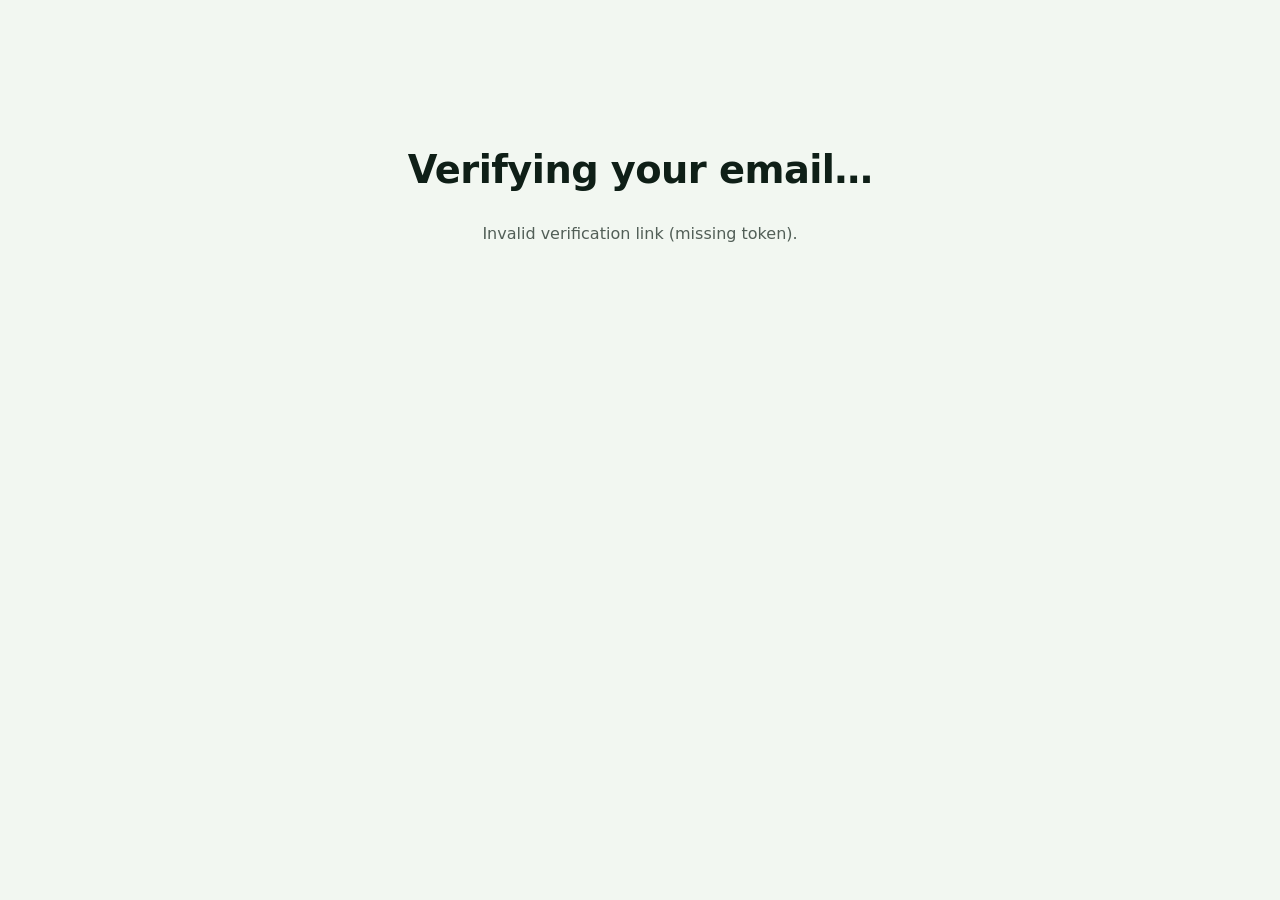
<file: verify.html>
<!DOCTYPE html>
<html lang="en">
<head>
  <meta charset="UTF-8" />
  <title>Verify Email – AutoWeave</title>
  <meta name="viewport" content="width=device-width, initial-scale=1" />
  <link rel="stylesheet" href="style.css" />
</head>

<body class="si-theme">

  <section style="padding:120px 20px; text-align:center;">
    <h1 style="font-weight:900;">Verifying your email…</h1>
    <p id="status" style="opacity:0.7; margin-top:20px;">Please wait.</p>
  </section>

<script>
  const params = new URLSearchParams(window.location.search);
  const token = params.get("token");
  const statusEl = document.getElementById("status");

  if (!token) {
    statusEl.textContent = "Invalid verification link (missing token).";
  } else {
    (async () => {
      try {
        const res = await fetch("https://autoweave-backend.onrender.com/api/v1/auth/verify", {
          method: "POST",
          headers: { "Content-Type": "application/json" },
          body: JSON.stringify({ token })
        });

        const data = await res.json().catch(() => ({}));

        if (!res.ok) {
          statusEl.textContent = data.detail || data.message || `Verification failed (${res.status}).`;
          return;
        }

        statusEl.textContent = "Email verified successfully. You can now log in.";
      } catch (e) {
        statusEl.textContent = "Verification failed (network error).";
      }
    })();
  }
</script>

</body>
</html>
</file>
<file: style.css>
/* =========================================================
   Sloxen - style.css (tidied + deduplicated)
   0) Reset + Variables
   ========================================================= */

*, *::before, *::after { box-sizing: border-box; }

:root{
  /* Header offset for fixed header (desktop default) */
  --header-offset: 10px;

  /* Softer, more “creamy green” palette */
  --bg: #f2f7f1;
  --surface: #ffffff;
  --text: #0f1f17;
  --muted: #40554b;
  --accent: #2f7d63;
  --accent-soft: #e2f0ea;
  --divider: #d6e2da;
  --radius-lg: 1.2rem;
  --shadow: 0 8px 24px rgba(15,31,23,0.08);
}


/* =========================================================
   1) Base Page Layout
   ========================================================= */

html, body{
  margin: 0;
  padding: 0;
  min-height: 100%;
  overflow-x: hidden;
  font-family: "Space Grotesk", system-ui, sans-serif;
  color: var(--text);
  line-height: 1.65;
  background: var(--bg);
}

/* Reserve space so content never sits under the fixed header */
body{
  padding-top: var(--header-offset);
}

/* Containers */
.container{
  width: 100%;
  max-width: 1100px;
  margin: 0 auto;
  padding: 0 1rem;
}


/* =========================================================
   2) Header (Fixed)
   ========================================================= */

.site-header{
  position: fixed;
  top: 2;
  left: 0;
  right: 0;
  z-index: 1000;
  background: var(--bg);
}

.site-header .container{
  width: 100%;
}


/* =========================================================
   3) Header “Card” + Footer “Card”
   - Shared “card” visual style.
   ========================================================= */

.nav-container,
.site-footer .footer-grid{
  background: rgba(255,255,255,0.90);
  border: 1px solid var(--divider);
  border-radius: var(--radius-lg);
  box-shadow: var(--shadow);
  padding: 0.6rem 1.6rem;
}

.nav-container{
  display: flex;
  justify-content: space-between;
  align-items: center;
  flex-wrap: wrap;
  gap: 1rem;
  position: relative; /* anchor for mobile hamburger positioning */
}


/* =========================================================
   4) Logo
   ========================================================= */

.logo{
  display: flex;
  align-items: center;
  gap: 0.7rem;
}
.logo-img{
  height: 34px;
  width: 34px;
  border-radius: 50%;
}
.logo-text{
  font-weight: 650;
  letter-spacing: 0.01em;
  color: var(--accent);
}
.logo-text span{
  color: inherit;
}


/* =========================================================
   5) Desktop Navigation Pills
   - Premium pill buttons.
   ========================================================= */

.main-nav{
  display: flex;
  flex-wrap: wrap;
  gap: 0.55rem;
}

.nav-link{
  display: inline-flex;
  align-items: center;
  justify-content: center;

  height: 44px;
  padding: 0 16px;

  border-radius: 9999px;
  border: 1px solid rgba(15,31,23,0.10);

  background: rgba(255,255,255,0.92);
  color: var(--muted);

  font-size: 0.9rem;
  font-weight: 600;
  letter-spacing: 0.02em;
  text-transform: uppercase;
  line-height: 1;

  cursor: pointer;
  text-decoration: none;
  white-space: nowrap;
}

.nav-link:hover{
  color: var(--text);
  border-color: rgba(15, 39, 31, 0.35);
}

/* Active: subtle, not neon */
.nav-link.active,
.nav-link[aria-current="page"]{
  border-color: rgba(15, 44, 35, 0.45);
  color: var(--accent);
  background: var(--accent-soft);
}


/* =========================================================
   6) Desktop Dropdown (details/summary)
   - Dropdown caret uses “≡” as you currently have; keep or change later.
   - Menu is a small card.
   ========================================================= */

.nav-dropdown{
  position: relative;
  display: inline-block;
}

.nav-dropdown > summary{
  list-style: none;
}
.nav-dropdown > summary::-webkit-details-marker{
  display: none;
}

/* Caret / icon */
.nav-dropdown > summary::after{
  content: "≡";
  margin-left: 1rem;
  font-size: 2em;
  opacity: 0.5;
  letter-spacing: -0.05em;
}

.nav-dropdown-menu{
  position: absolute;
  top: calc(100% + 10px);
  left: 0;
  min-width: 220px;
  padding: 0.5rem;
  border-radius: 14px;
  background: rgba(255,255,255,0.95);
  border: 1px solid var(--divider);
  box-shadow: 0 12px 28px rgba(4, 8, 6, 0.12);
  z-index: 2000;
}

.nav-dropdown-link{
  display: block;
  padding: 0.55rem 0.75rem;
  border-radius: 10px;
  text-decoration: none;
  color: var(--muted);
  font-size: 0.82rem;
  letter-spacing: 0.08em;
  text-transform: uppercase;
  white-space: nowrap;
}
.nav-dropdown-link:hover{
  background: rgba(47,125,99,0.10);
  color: var(--text);
}

.nav-dropdown:not([open]) .nav-dropdown-menu{
  display: none;
}


/* =========================================================
   7) Typography
   - Removed global “p { max-width: 100% !important; }” which broke layouts.
   - Keep normal paragraph rhythm.
   ========================================================= */

h1, h2, h3{
  color: var(--text);
  margin: 0.5rem 0;
  font-weight: 650;
  letter-spacing: -0.015em;
}
h1{ font-size: clamp(1.9rem, 3.6vw, 2.4rem); }
h2{ font-size: 1.25rem; margin-top: 1.2rem; }

p{ margin: 0.9rem 0; }

a{ color: var(--accent); }
a:hover{ text-decoration: underline; }

.lead{
  margin: 0.45rem 0;
  font-size: clamp(1.8rem, 4vw, 2.35rem);
  line-height: 1.12;
  letter-spacing: -0.02em;
}

/* Pill tagline */
.pill{
  display: inline-block;
  margin-top: 0rem;
  border-radius: 9999px;
  border: 1px solid rgba(15,31,23,0.10);
  padding: 0.4rem 0.9rem;
  font-size: 0.74rem;
  text-transform: uppercase;
  letter-spacing: 0.14em;
  color: var(--muted);
  background: rgba(255,255,255,0.92);
}


/* =========================================================
   8) Dividers + Spacers
   ========================================================= */

.divider{
  height: 1px;
  background: var(--divider);
  margin: 1.6rem 0;
}

.sub-divider{
  width: 48px;
  height: 1px;
  background: var(--divider);
  margin: 1.2rem 0;
  opacity: 0.7;
}

.spacer-lg{ height: 2.4rem; }
.spacer-xl{ height: 3.2rem; }


/* =========================================================
   9) About Quote Block (merged)
   ========================================================= */

.about-quote{
  max-width: 720px;
  margin: 3rem 0 3.5rem;
  margin-left: 1.5rem;
  padding-left: 1.2rem;
  border-left: 2px solid var(--divider);
}

.quote-lead{
  font-size: 1.35rem;
  font-weight: 500;
  line-height: 1.4;
  margin: 0 0 0.6rem;
  color: var(--text);
}

.quote-body{
  font-size: 1.05rem;
  line-height: 1.7;
  margin: 0;
  color: var(--muted);
}

.emphasis{
  font-weight: 500;
  color: var(--text);
}


/* =========================================================
   10) Hybrid Diagram
   ========================================================= */

.hybrid-diagram{
  display: block;
  text-align: center;
  max-width: 680px;
  margin: 2.4rem auto 3rem;
  color: var(--muted);
}

.hybrid-diagram svg{
  display: block;
  width: 100%;
  height: auto;
  margin: 0 auto 1rem;
}

.hybrid-diagram img{
  display: block;
  max-width: 100%;
  height: auto;
  margin: 0 auto;
}

/* SVG text via class so we can size it responsively */
.hybrid-center{
  font-size: 14px;
  font-weight: 500;
  fill: currentColor;
}

/* Legend: responsive pills */
.hybrid-legend{
  display: flex;
  flex-wrap: wrap;
  gap: 0.5rem;
  justify-content: center;
  margin: 0.6rem 0 0.9rem;
}

.legend-pill{
  display: inline-flex;
  align-items: center;
  justify-content: center;
  padding: 0.35rem 0.7rem;
  border-radius: 9999px;
  border: 1px solid rgba(15,31,23,0.12);
  background: rgba(255,255,255,0.9);
  color: var(--muted);
  font-size: 0.85rem;
  line-height: 1;
  white-space: nowrap;
}

.diagram-caption{
  font-size: 0.95rem;
  line-height: 1.6;
  text-align: center;
  color: var(--muted);
  margin: 0;
}

.process-flow {
  display: flex;
  gap: 1.5rem;
  overflow-x: auto;
  padding: 1rem 0;
  margin: 1rem 0;
}

.step {
  flex: 0 0 auto;
  min-width: 140px;
  text-align: center;
  position: relative;
}

.step-number {
  width: 36px;
  height: 36px;
  margin: 0 auto 0.5rem;
  border-radius: 50%;
  background: #1b6b02;
  color: white;
  display: flex;
  align-items: center;
  justify-content: center;
  font-weight: 600;
}

.step p {
  font-size: 0.9rem;
  color: #1b6b02;
}

/* optional connecting line */
.step:not(:last-child)::after {
  content: "";
  position: absolute;
  top: 18px;
  right: -0.75rem;
  width: 1.5rem;
  height: 2px;
  background: #e5e7eb;
}

.pricing-grid {
  display: grid;
  grid-template-columns: repeat(3, 1fr);
  gap: 1rem;
  margin: 1.5rem 0;
}

.pricing-card {
  border-radius: 18px;
  padding: 1.25rem;
  background: #EEF5FA;
  border: 1px solid #D6E6F2;
  transition: transform 0.2s ease, box-shadow 0.2s ease;
}

.pricing-card:nth-child(1) {
  background: #F0F7FC;
  border-color: #2C7FB8;
}

.pricing-card:nth-child(2) {
  background: #F2F8FC;
  border-color: #CFE3F1;
}

.pricing-card:nth-child(3) {
  background: #F6FAFD;
  border-color: #DDEBF5;
}

.pricing-card:hover {
  transform: translateY(-10px);
  box-shadow: 0 8px 24px rgba(0, 0, 0, 0.08);
}

.pricing-tag {
  font-size: 0.8rem;
  font-weight: 800;
  letter-spacing: 0.08em;
  text-transform: uppercase;
  color: #2C7FB8;
}

.pricing-note {
  margin-top: 1rem;
  font-size: 0.9rem;
  color: #6b7280;
}

.pricing-card p {
  color: #374151;
}


/* =========================================================
   11) Anchor/Scroll Offset (single system)
   ========================================================= */

html{
  scroll-padding-top: var(--header-offset);
}

section,
.tab-section,
h1, h2, h3{
  scroll-margin-top: var(--header-offset);
}


/* =========================================================
   12) Figures / Images / Zoom
   - Kept your figure sizing + zoom behaviour.
   ========================================================= */

figure{ margin: 0; }

figure img{
  display: block;
  width: 100%;
  height: auto;
  max-width: 100%;
}

.figure-half{
  max-width: 50%;
  margin: 1.5rem auto;
}

.figure-half figcaption {
  display: block;
  width: min(90vw, 1036px);
  margin-top: 0.75rem;
  margin-left: 50%;
  transform: translateX(-50%);
  text-align: left;
  position: relative;
  z-index: 1;
}

.zoomable img {
  position: relative;
  z-index: 2;
  cursor: zoom-in;
  transition: transform 0.25s ease;
  transform-origin: center top;
}

.zoomable img:hover {
  transform: scale(2);
  z-index: 10;
}

.zoomable img:active {
  transform: scale(1.5);
  z-index: 10;
  cursor: zoom-out;
}

.plot-carousel {
  position: relative;
  display: flex;
  align-items: center;
}

.plot-nav {
  position: absolute;
  top: 50%;
  transform: translateY(-50%);
  z-index: 2;

  width: 36px;
  height: 36px;
  border-radius: 50%;
  border: none;

  background: rgba(255,255,255,0.9);
  box-shadow: 0 2px 6px rgba(0,0,0,0.15);
  cursor: pointer;
  font-size: 20px;
}

.plot-nav.left {
  left: -10px;
}

.plot-nav.right {
  right: -10px;
}

.plot-nav:hover {
  background: white;
}

.product-plot-strip {
  display: flex;
  gap: 1rem;
  overflow-x: auto;
  overflow-y: hidden;
  scroll-snap-type: x mandatory;
  padding: 0.75rem 0 1rem;
  margin: 1rem 0 1.25rem;
  max-width: 100%;
}

.product-plot-strip img {
  flex: 0 0 auto;
  height: 520px;
  width: auto;
  border-radius: 14px;
  border: 1px solid #e5e7eb;
  scroll-snap-align: start;
  background: #fff;
  object-fit: cover;
}

.product-plot-strip::-webkit-scrollbar {
  height: 8px;
}

.product-plot-strip::-webkit-scrollbar-thumb {
  background: #cbd5e1;
  border-radius: 999px;
}

.product-plot-strip-wide {
  display: flex;
  gap: 1rem;
  overflow-x: auto;
  overflow-y: hidden;
  scroll-snap-type: x mandatory;
  padding: 0.75rem 0 1rem;
  margin: 1rem 0 1.25rem;
  max-width: 100%;
}

.product-plot-strip-wide img {
  flex: 0 0 auto;
  height: 200px;
  width: auto;
  border-radius: 14px;
  border: 1px solid #e5e7eb;
  scroll-snap-align: start;
  background: #fff;
  object-fit: cover;
}

.product-plot-strip-wide::-webkit-scrollbar {
  height: 8px;
}

.product-plot-strip-wide::-webkit-scrollbar-thumb {
  background: #cbd5e1;
  border-radius: 999px;
}


/* =========================================================
   13) Footer
   ========================================================= */

.site-footer{
  font-size: 0.7rem;      /* align with nav pills */
  padding: 0.7rem 0 1rem;  /* tighter vertical rhythm */
}

.footer-grid{
  display: flex;
  justify-content: space-between;
  align-items: center;
  gap: 0.6rem;
}

.site-footer .footer-grid{
  gap: 0.6rem;
}

.footer-meta p{
  margin: 0.05rem 0;
  line-height: 1.2;
  font-size: inherit;
}

.footer-links a{
  font-size: 0.75rem;
  text-decoration: none;
  color: var(--muted);
  line-height: 1.2;
}
.footer-links a:hover{
  color: var(--text);
  text-decoration: underline;
}

.footer-links {
  display: flex;
  align-items: center;
  gap: 0.5rem;
  flex-wrap: nowrap;
}

/* =========================================================
   14) Page Theme
   ========================================================= */

body.sloths-page{
  --bg: #FAF8F4;
  --surface: #FFFFFF;
  --text: #1C1A17;
  --muted: #6E665E;
  --divider: #D9CFC2;
  --accent: #2F4A3C;
  --accent-soft: #EFE8DF;
  --shadow: 0 10px 28px rgba(28,26,23,0.10);
}

/* top spacing rule  */
body.sloths-page .tab-section:first-of-type{
  margin-top: 0.5rem;
  padding: 4rem 0;
}

body.sloths-page main .tab-section + .tab-section{
  margin-top: -4rem;
}

/* sloths page main panel */
body.sloths-page main .tab-section{
  padding: 4rem 0;
}

body.sloths-page main .tab-section .container{
  background: rgba(255,255,255,0.88);
  border: 1px solid var(--divider);
  border-radius: var(--radius-lg);
  box-shadow: var(--shadow);
  padding: 1rem 2rem;
}



/* Contact typography */
body.sloths-page h1{
  font-size: clamp(2.2rem, 4.2vw, 3.1rem);
  font-weight: 600;
  letter-spacing: -0.02em;
  margin-top: 0;
}

body.sloths-page p{
  max-width: none;
  margin: 1.05rem 0;
  color: var(--text);
}

body.sloths-page .divider{
  background: var(--divider);
  margin: 1rem 0 1.8rem;
  opacity: 0.95;
}

body.sloths-page a{
  color: var(--accent);
  text-decoration: underline;
  text-decoration-thickness: 1px;
  text-underline-offset: 3px;
}
body.sloths-page a:hover{
  text-decoration-thickness: 2px;
}


/* =========================================================
   15) Contact Form 
   ========================================================= */

.contact-form{
  margin-top: 1.2rem;
  max-width: 720px;
}

.contact-form .form-row{
  display: flex;
  flex-direction: column;
  gap: 0.45rem;
  margin: 0.95rem 0;
}

.contact-form label{
  font-weight: 550;
  color: var(--text);
}

.contact-form input,
.contact-form select,
.contact-form textarea{
  width: 100%;
  padding: 0.75rem 0.9rem;
  border: 1px solid var(--divider);
  border-radius: 12px;
  background: var(--surface);
  color: var(--text);
  font: inherit;
  line-height: 1.4;
  outline: none;

  appearance: none;
  -webkit-appearance: none;
  -moz-appearance: none;
}

.contact-form textarea{
  resize: vertical;
  min-height: 140px;
}

.contact-form input:focus,
.contact-form select:focus,
.contact-form textarea:focus{
  border-color: rgba(47,125,99,0.55);
  box-shadow: 0 0 0 3px rgba(47,125,99,0.16);
}

.contact-form button{
  margin-top: 0.6rem;
  height: 38px;
  padding: 0 16px;
  border-radius: 9999px;
  border: 1px solid rgba(15,31,23,0.12);
  background: rgba(255,255,255,0.92);
  color: var(--muted);
  font: inherit;
  font-size: 0.74rem;
  font-weight: 650;
  letter-spacing: 0.12em;
  text-transform: uppercase;
  cursor: pointer;
  white-space: nowrap;
}

.contact-form button:hover{
  color: var(--text);
  border-color: rgba(47,125,99,0.35);
  transform: translateY(-1px);
}


/* =========================================================
   16) NAV
   ========================================================= */

nav a,
nav a:hover,
nav a:focus,
nav a:active,
nav a.active{
  text-decoration: none !important;
}

#backToTop {
  position: fixed;
  bottom: 20px;
  right: 20px;

  padding: 8px 14px;
  border-radius: 999px;

  border: 1px solid rgba(15,31,23,0.15);
  background: rgba(255,255,255,0.75);
  backdrop-filter: blur(6px);

  font-size: 14px;
  font-weight: 500;
  color: rgba(15,31,23,0.85);

  cursor: pointer;
  display: none;

  transition: all 0.2s ease;
  z-index: 1000;
}

#backToTop:hover {
  background: rgba(15,31,23,0.06);
  border-color: rgba(15,31,23,0.25);
  transform: translateY(-2px);
}

/* =========================================================
   17) Small helpers
   ========================================================= */

.work-links{
  font-size: 0.9em;
  opacity: 0.85;
}

.profile-link{
  display: inline-flex;
  flex-direction: column;
  align-items: flex-start;
  gap: 0.4rem;
  text-decoration: none;
}

/* =========================================================
   18) Workbench + Use Cases (merged)
     - Shared “pane” and “card” styles for workbench and use case sections.
   ========================================================= */

.aw-workbench {
  display: grid;
  grid-template-columns: minmax(280px, 0.85fr) minmax(320px, 1.15fr);
  gap: 1rem;
  align-items: start;
  margin-top: 1.5rem;
}

.aw-pane {
  border: 1px solid rgba(15,31,23,0.10);
  border-radius: 18px;
  background: rgba(255,255,255,0.72);
  overflow: hidden;
}

.aw-pane__header {
  padding: 1rem 1rem 0.75rem;
  border-bottom: 1px solid rgba(15,31,23,0.08);
}

.aw-pane__title {
  margin: 0;
}

.aw-pane__subtitle {
  margin: 0.25rem 0 0;
  color: rgba(15,31,23,0.62);
  font-size: 0.95rem;
}

.aw-pane__body {
  padding: 1rem;
}

.aw-card {
  border: 1px solid rgba(15,31,23,0.10);
  border-radius: 16px;
  background: rgba(255,255,255,0.72);
  padding: 1rem;
  margin-bottom: 1rem;
}

.aw-card__title {
  margin: 0 0 0.5rem;
}

.aw-card__desc {
  color: rgba(15,31,23,0.70);
}


/* =========================================================
   19) Mobile
   ========================================================= */

@media (max-width: 720px){
  :root{
    --header-offset: 1px;
  }

  /* Hybrid diagram mobile tuning */
  .hybrid-diagram{ margin: 2rem auto 2.4rem; }
  .diagram-caption{ font-size: 0.9rem; text-align: left; }
  .hybrid-legend{ justify-content: flex-start; }
  .legend-pill{ font-size: 0.82rem; }

  /* Contact page mobile spacing */

  body.sloths-page main .tab-section:first-of-type{
    padding-top: 4rem;
    padding: 4rem 0;
  }
  body.sloths-page main .tab-section + .tab-section{
    padding: -2rem 0;
  }
  body.sloths-page main .tab-section{
    padding: 4rem 0;
  }  
  body.sloths-page main .tab-section .container{
    padding: 0.5rem 1rem;
  }
  body.sloths-page p{
    max-width: 100%;
  }

  /* Desktop dropdown menu width tweak (harmless even if desktop nav hidden) */
  .nav-dropdown-menu{
    left: auto;
    right: 0;
    min-width: 210px;
  }

    /* Headings */
  h1{
    font-size: clamp(1rem, 6vw, 1rem);
    line-height: 1.2;
  }

  h2{
    font-size:90.rem;
    line-height: 1.3;
  }

  h3{
    font-size: 0.9rem;
    line-height: 1.35;
  }

  /* Body text */
  p{
    font-size: 0.8rem;
    line-height: 1.55;
  }

  /* Lead / hero text */
  .lead{
    font-size: 1.45rem;
    line-height: 1.25;
  }

  /* Quote blocks */
  .quote-lead{
    font-size: 1.1rem;
    line-height: 1.4;
  }

  .quote-body{
    font-size: 0.9rem;
  }

  .about-quote{
    margin: 0.2rem 0 0.2rem 0;
  }

  .about-quote p{
    margin: 0.2rem 0 0.2rem 0;
  }

  .about-quote + .pill{
    margin-top: 0.2rem;
  }

  /* Pills / small UI text */
  .pill,
  .legend-pill{
    font-size: 0.7rem;
  }
  .about-pill{
    margin: 0.2rem 0 0.2rem 0;
  }

  .about-pill p{
    margin: 0.2rem 0 0.2rem 0;
  }
}


@media (max-width: 960px){
  .footer-grid{
    flex-direction: column;
    align-items: flex-start;
  }
  .site-footer{
    font-size: 0.6rem;   /* smaller, still readable */
    line-height: 0.8;
  }

  .site-footer p,
  .site-footer a{
    font-size: inherit;
  }
}

@media (max-width: 720px){
  .figure-half figcaption {
    width: calc(100vw - 3rem);
    max-width: none;
    position: relative;
  }
}

@media (max-width: 900px) {
  .aw-workbench {
    grid-template-columns: 1fr;
  }
}


/* =========================================================
   20) Mobile Navigation - Hamburger + Panel
   ========================================================= */

/* Hamburger button (mobile only) */
.nav-toggle{
  display: none;
  width: 44px;
  height: 44px;
  border-radius: 12px;
  border: 1px solid rgba(15,31,23,0.14);
  background: rgba(255,255,255,0.92);
  box-shadow: var(--shadow);
  cursor: pointer;

  position: absolute;
  right: 0.6rem;
  top: 0.6rem;
}

.nav-toggle span{
  position: absolute;
  left: 11px;
  right: 11px;
  height: 2px;
  background: var(--muted);
  border-radius: 2px;
}
.nav-toggle span:nth-child(1){ top: 14px; }
.nav-toggle span:nth-child(2){ top: 21px; }
.nav-toggle span:nth-child(3){ top: 28px; }

/* Mobile behaviour: hide desktop nav, show hamburger */
@media (max-width: 960px){
  .main-nav{ display: none !important; }
  .nav-toggle{ display: inline-flex; }
}


/* Panel: floating, not full screen */
.mobile-nav{
  position: fixed;
  top: 0%;
  right: 0%;
  bottom: 0%;
  max-height: 120vh;
  max-width: 300px;
  overflow-y: auto;
  z-index: 3000;

  display: none;
  padding: 16px 16px 18px;

  background: rgba(242,247,241,0.85);
  color: var(--text);
  backdrop-filter: blur(10px);
  -webkit-backdrop-filter: blur(10px);

  border-radius: 22px;
  box-shadow: 0 24px 60px rgba(15,31,23,0.18);
}

.mobile-nav.is-open{ display: block; }
body.nav-open{ overflow: hidden; }

/* Panel top row */
.mobile-nav__top{
  display: flex;
  align-items: center;
  justify-content: space-between;
  gap: 12px;
  margin-bottom: 14px;
}

.mobile-nav__brand{
  color: var(--accent);
  font-weight: 650;
  letter-spacing: 0.02em;
}
.mobile-nav__brand span{
  color: var(--accent);
  opacity: 0.9;
}

.mobile-nav__close{
  width: 44px;
  height: 44px;
  border-radius: 12px;
  border: 1px solid rgba(15,31,23,0.14);
  background: rgba(255,255,255,0.92);
  color: var(--text);
  box-shadow: var(--shadow);
  font-size: 20px;
  cursor: pointer;
}

/* Menu container */
.mobile-nav__menu{
  display: flex;
  flex-direction: column;
  gap: 12px;
  margin-top: 8px;
}

/* Unified button system (top-level + links)
   - Top-level expandable items are <summary>
   - Non-expandable items should use .mobile-link
*/
.mobile-acc > summary,
.mobile-link{
  display: flex;
  align-items: center;
  justify-content: space-between;

  padding: 16px 18px;
  border-radius: 14px;

  background: rgba(255,255,255,0.95);
  border: 1px solid var(--divider);
  box-shadow: var(--shadow);

  color: var(--text);
  font-weight: 600;
  font-size: 0.8rem;
  letter-spacing: 0.12em;
  text-transform: uppercase;

  text-decoration: none;
}

/* Summary: hide default marker */
.mobile-acc > summary{
  list-style: none;
}
.mobile-acc > summary::-webkit-details-marker{
  display: none;
}

/* Chevron only for expandable items */
.mobile-acc > summary::after{
  content: "▾";
  font-size: 1.5rem;   /* arrow size */
  font-weight: 700;
  line-height: 1;
  color: var(--muted);
  margin-left: 10px;
}
.mobile-acc[open] > summary::after{
  content: "▴";
}

/* Sub-items inside open accordion */
.mobile-acc a{
  display: flex;
  align-items: center;
  justify-content: space-between;

  margin-top: 10px;
  padding: 16px 18px;
  border-radius: 14px;

  background: rgba(255,255,255,0.85);
  border: 1px solid rgba(15,31,23,0.12);
  box-shadow: 0 8px 20px rgba(15,31,23,0.06);

  color: var(--text);
  font-size: 0.9rem;
  font-weight: 500;
  letter-spacing: 0.02em;
  text-transform: none;

  text-decoration: none;
}

/* Hover / tap feedback */
.mobile-acc > summary:hover,
.mobile-acc a:hover,
.mobile-link:hover{
  background: var(--accent-soft);
  border-color: rgba(47,125,99,0.35);
}

/* Privacy note inside panel */
.mobile-nav__privacy-note{
  margin: 0.1rem 0 0.1rem;
  font-size: 0.6rem;
  line-height: 1;
  color: var(--muted);
  opacity: 0.9;
}

/* CTA (kept centered, not pinned) */
.mobile-nav__cta{
  margin: 2rem 0 1.2rem;
  display: flex;
  justify-content: center;
}

/* CTA buttons */
.mobile-btn{
  display: flex;
  align-items: center;
  justify-content: center;

  height: 48px;
  border-radius: 18px;
  text-decoration: none;

  font-weight: 450;
  letter-spacing: 0.1em;
  text-transform: uppercase;
  font-size: 0.6rem;
}

.mobile-btn--primary{
  min-width: 78%;
  height: auto;
  padding: 16px 28px;

  font-size: 0.8rem;
  font-weight: 700;
  letter-spacing: 0.2em;

  background: var(--accent);
  color: #ffffff !important;

  box-shadow: 0 12px 28px rgba(15,31,23,0.22);
}

/* Optional outline style if you use a second CTA */
.mobile-btn--outline{
  min-width: 78%;
  height: auto;
  padding: 16px 28px;

  background: rgba(255,255,255,0.92);
  color: var(--accent);
  border: 1px solid rgba(47,125,99,0.35);
}

@media (max-width: 640px) {
  .product-plot-strip img {
    width: 88vw;
    max-width: 320px;
    height: auto;
    margin: 0 auto;
  }
}

@media (max-width: 760px) {
  .pricing-grid {
    grid-template-columns: 1fr;
  }
}

/* =========================================================
   END
   ========================================================= */
</file>
